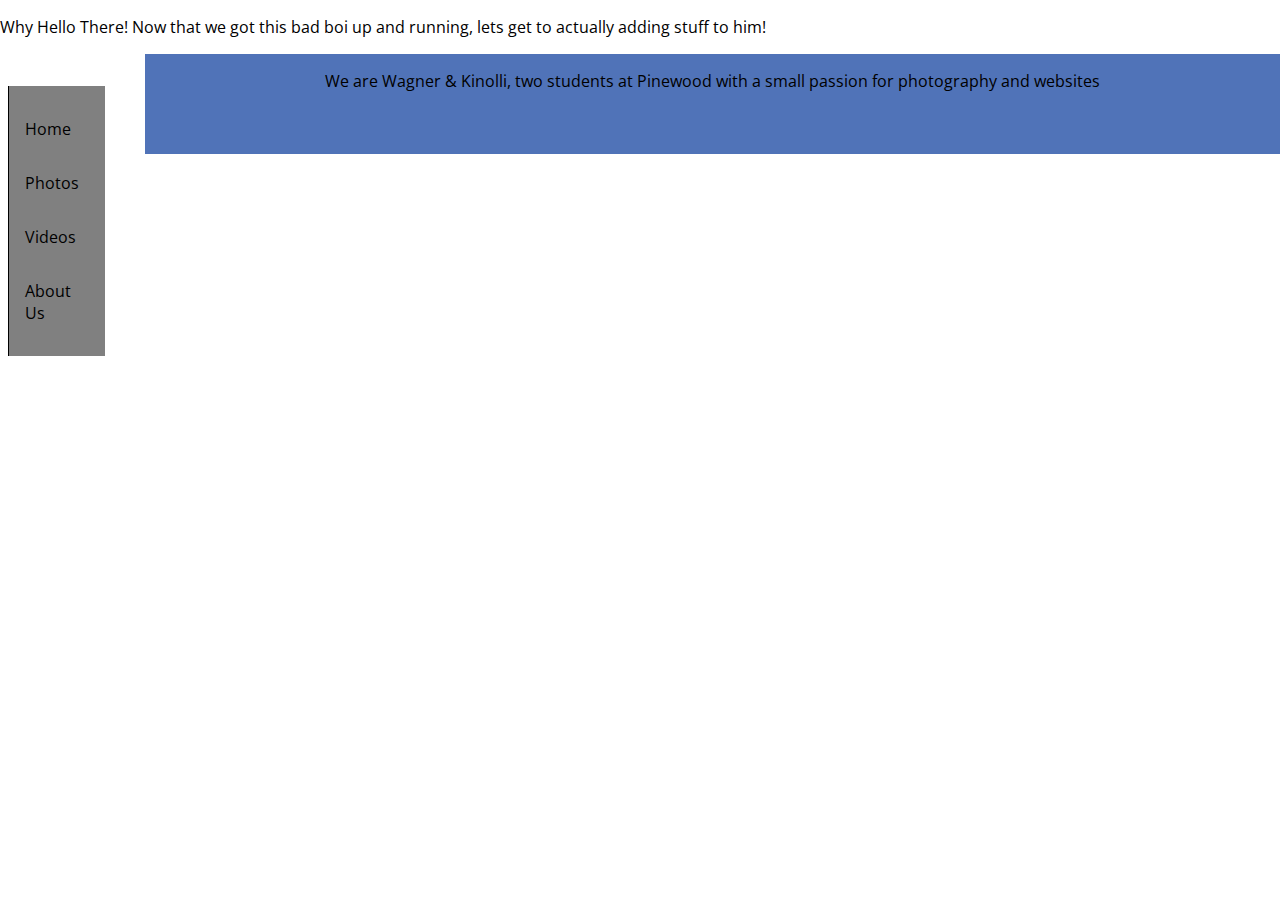
<file: index.html>
<!DOCTYPE html>
<html lang="en">

<head>
  <link rel="stylesheet" href="html/css/master.css">
  <meta charset="utf-8">
  <title></title>
</head>

<body>
  <p>Why Hello There! Now that we got this bad boi up and running, lets get to actually adding stuff to him!</p>

  <div class="wrapper">
    <div class="navBar">
      <ul>
        <li><a href="index.html">Home</a></li>
        <li><a href="html/photos.html">Photos</a></li>
        <li><a href="html/videos.html">Videos</a></li>
        <li><a href="html/about.html">About Us</a></li>
      </ul>
    </div>

    <div class="about">
      <p>We are Wagner & Kinolli, two students at Pinewood with a small passion for photography and websites</p>
    </div>
  </div>

</body>

</html>
</file>
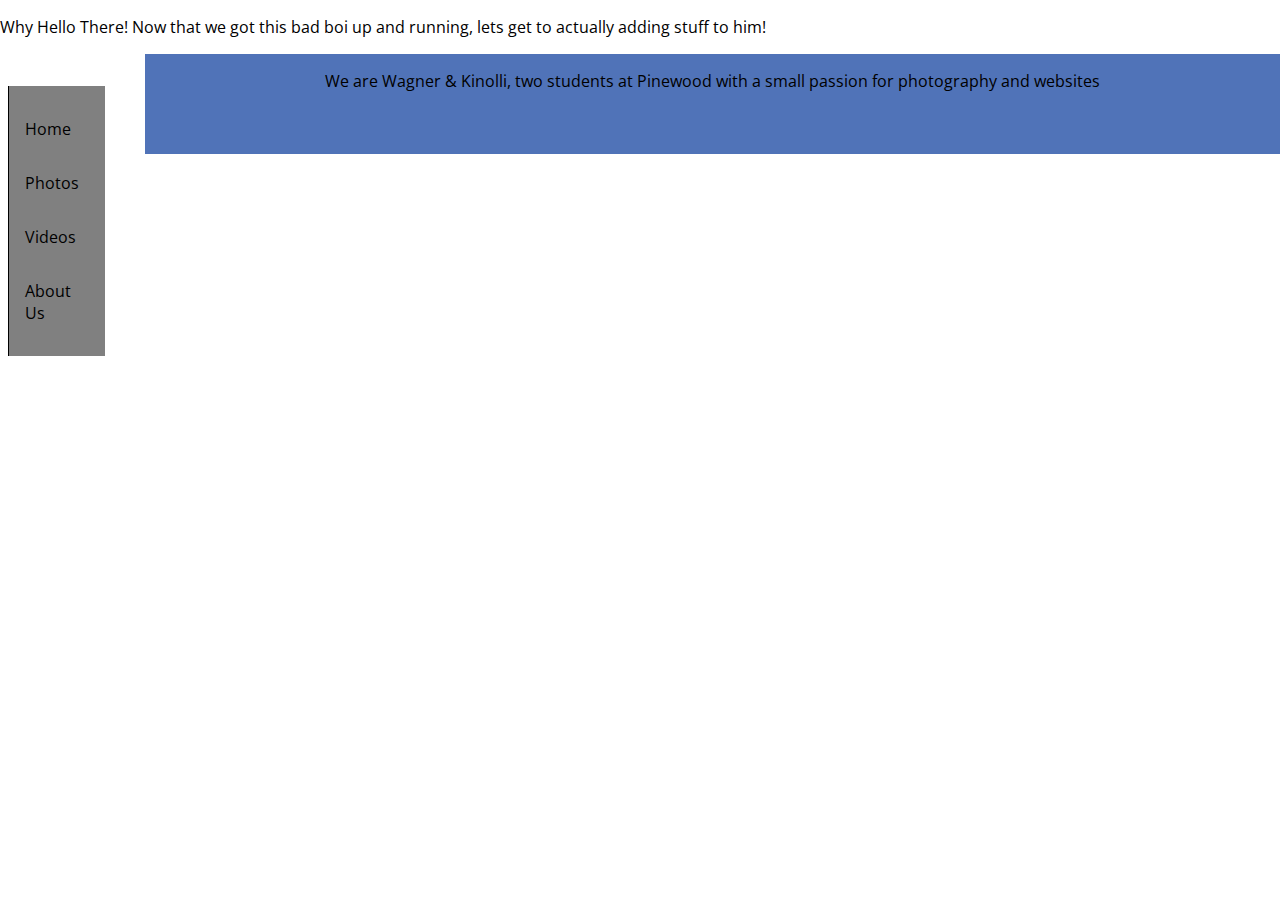
<file: html/index.html>
<!DOCTYPE html>
<html lang="en">

<head>
  <link rel="stylesheet" href="css/master.css">
  <meta charset="utf-8">
  <title></title>
</head>

<body>
  <p>Why Hello There! Now that we got this bad boi up and running, lets get to actually adding stuff to him!</p>

  <div class="wrapper">
    <div class="navBar">
      <ul>
        <li><a href="master.html">Home</a></li>
        <li><a href="photos.html">Photos</a></li>
        <li><a href="videos.html">Videos</a></li>
        <li><a href="about.html">About Us</a></li>
      </ul>
    </div>

    <div class="about">
      <p>We are Wagner & Kinolli, two students at Pinewood with a small passion for photography and websites</p>
    </div>
  </div>

</body>

</html>
</file>
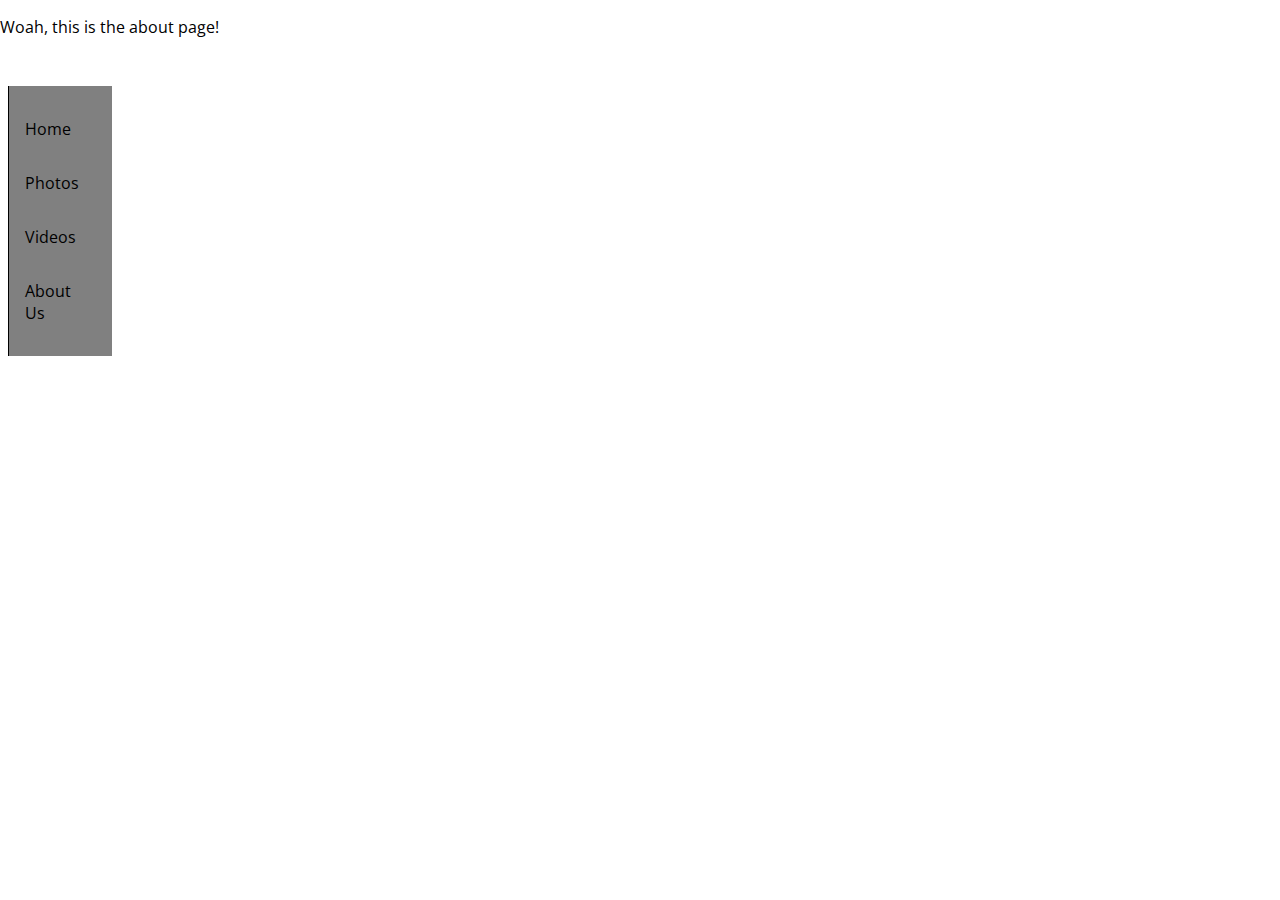
<file: about.html>
<!DOCTYPE html>
<html lang="en">

<head>
  <meta charset="utf-8">
  <title>About</title>
  <link rel="stylesheet" href="css/master.css">
</head>

<body>
  <p>Woah, this is the about page!</p>

  <div class="wrapper">
    <div class="navBar">
      <ul>
        <li><a href="master.html">Home</a></li>
        <li><a href="photos.html">Photos</a></li>
        <li><a href="videos.html">Videos</a></li>
        <li><a href="about.html">About Us</a></li>
      </ul>
    </div>
  </div>

</body>

</html>
</file>
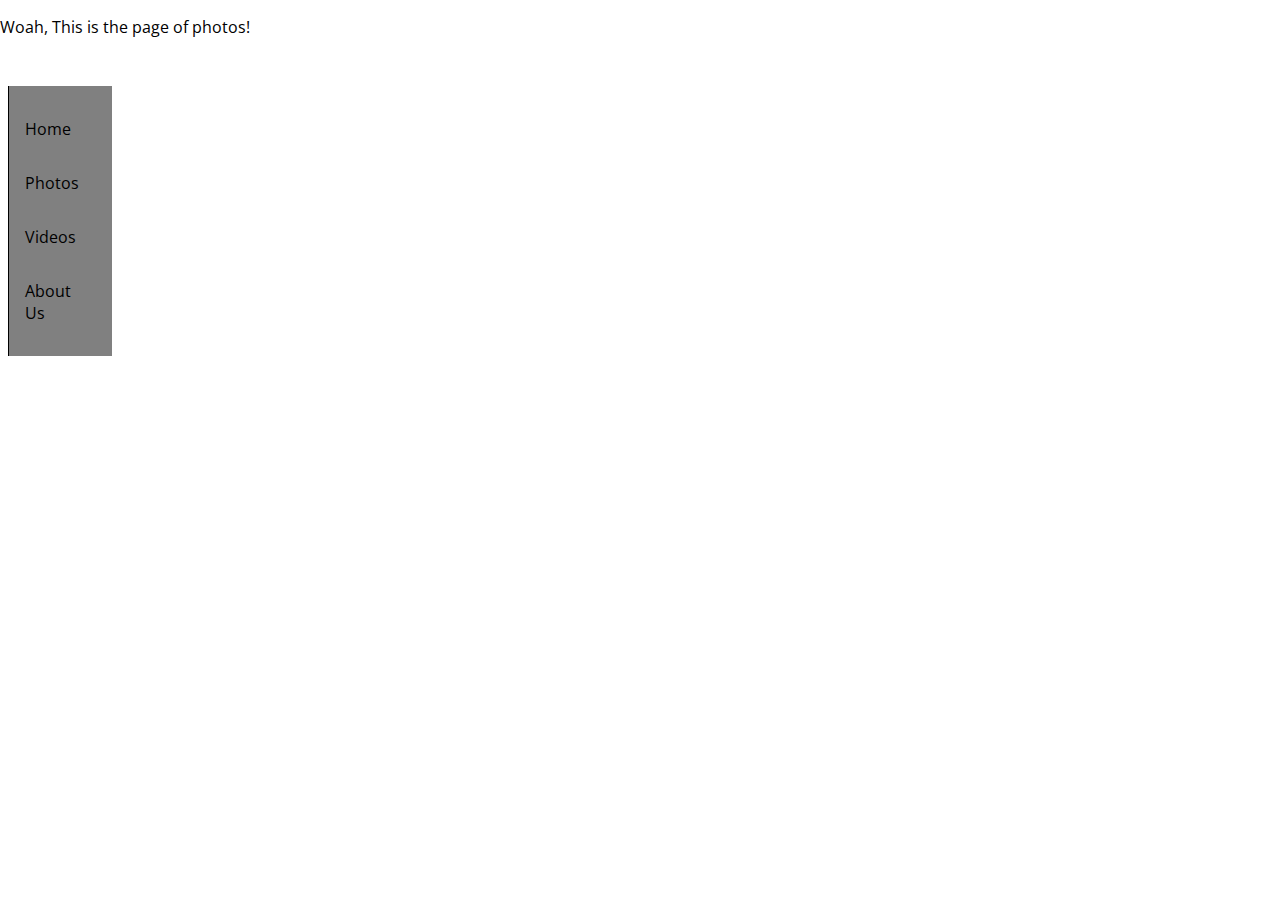
<file: photos.html>
<!DOCTYPE html>
<html lang="en">

<head>
  <meta charset="utf-8">
  <link rel="stylesheet" href="css/master.css">
  <title>Photos</title>
</head>

<body>
  <p>Woah, This is the page of photos!</p>

  <div class="wrapper">
    <div class="navBar">
      <ul>
        <li><a href="master.html">Home</a></li>
        <li><a href="photos.html">Photos</a></li>
        <li><a href="videos.html">Videos</a></li>
        <li><a href="about.html">About Us</a></li>
      </ul>
    </div>
  </div>

</body>

</html>
</file>
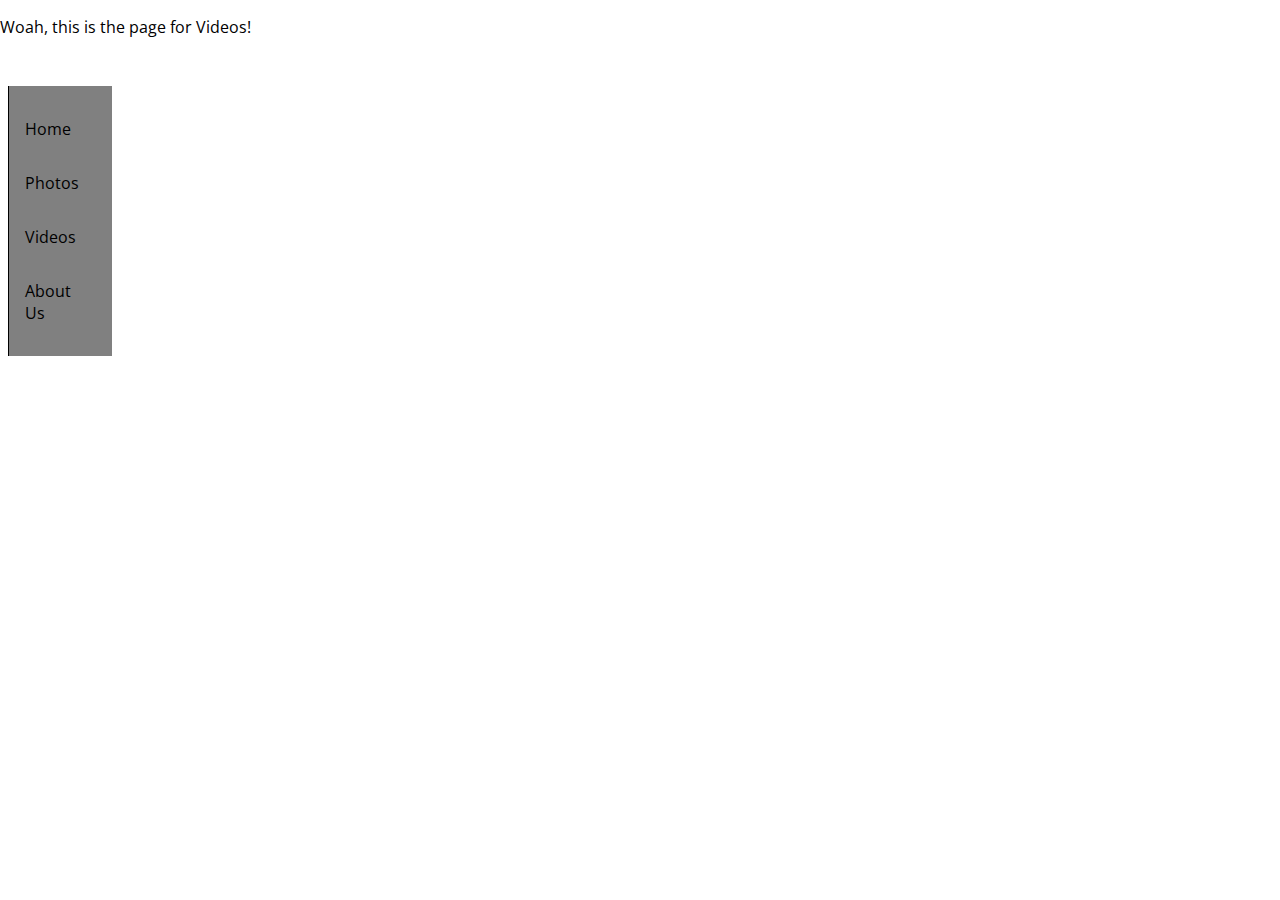
<file: videos.html>
<!DOCTYPE html>
<html lang="en">
  <head>
    <meta charset="utf-8">
    <link rel="stylesheet" href="css/master.css">
    <title>Videos</title>
  </head>
  <body>
    <p>Woah, this is the page for Videos!</p>

    <div class="wrapper">
      <div class="navBar">
        <ul>
          <li><a href="master.html">Home</a></li>
          <li><a href="photos.html">Photos</a></li>
          <li><a href="videos.html">Videos</a></li>
          <li><a href="about.html">About Us</a></li>
        </ul>
      </div>
    </div>

  </body>
</html>
</file>
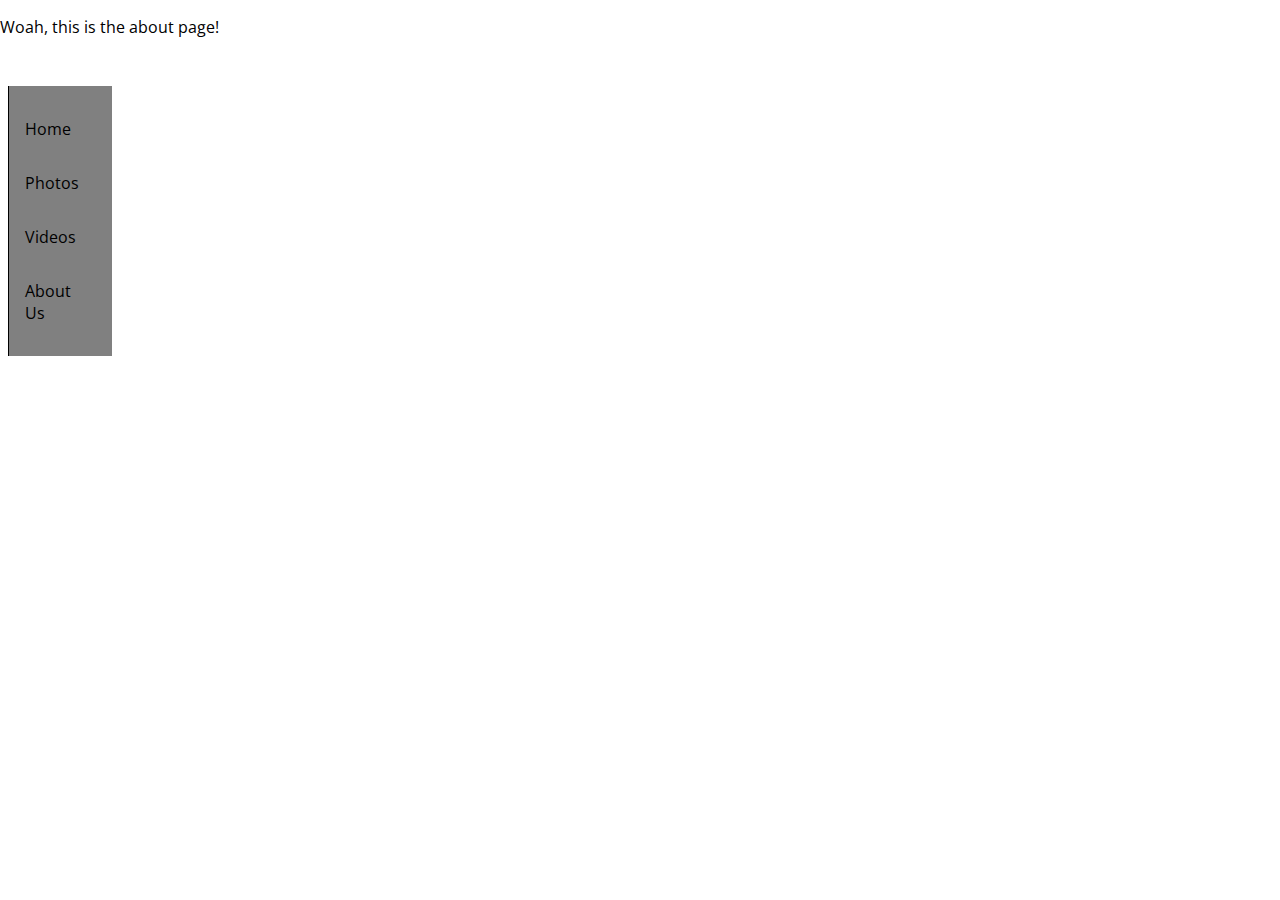
<file: html/about.html>
<!DOCTYPE html>
<html lang="en">

<head>
  <meta charset="utf-8">
  <title>About</title>
  <link rel="stylesheet" href="css/master.css">
</head>

<body>
  <p>Woah, this is the about page!</p>

  <div class="wrapper">
    <div class="navBar">
      <ul>
        <li><a href="../index.html">Home</a></li>
        <li><a href="photos.html">Photos</a></li>
        <li><a href="videos.html">Videos</a></li>
        <li><a href="about.html">About Us</a></li>
      </ul>
    </div>
  </div>

</body>

</html>
</file>
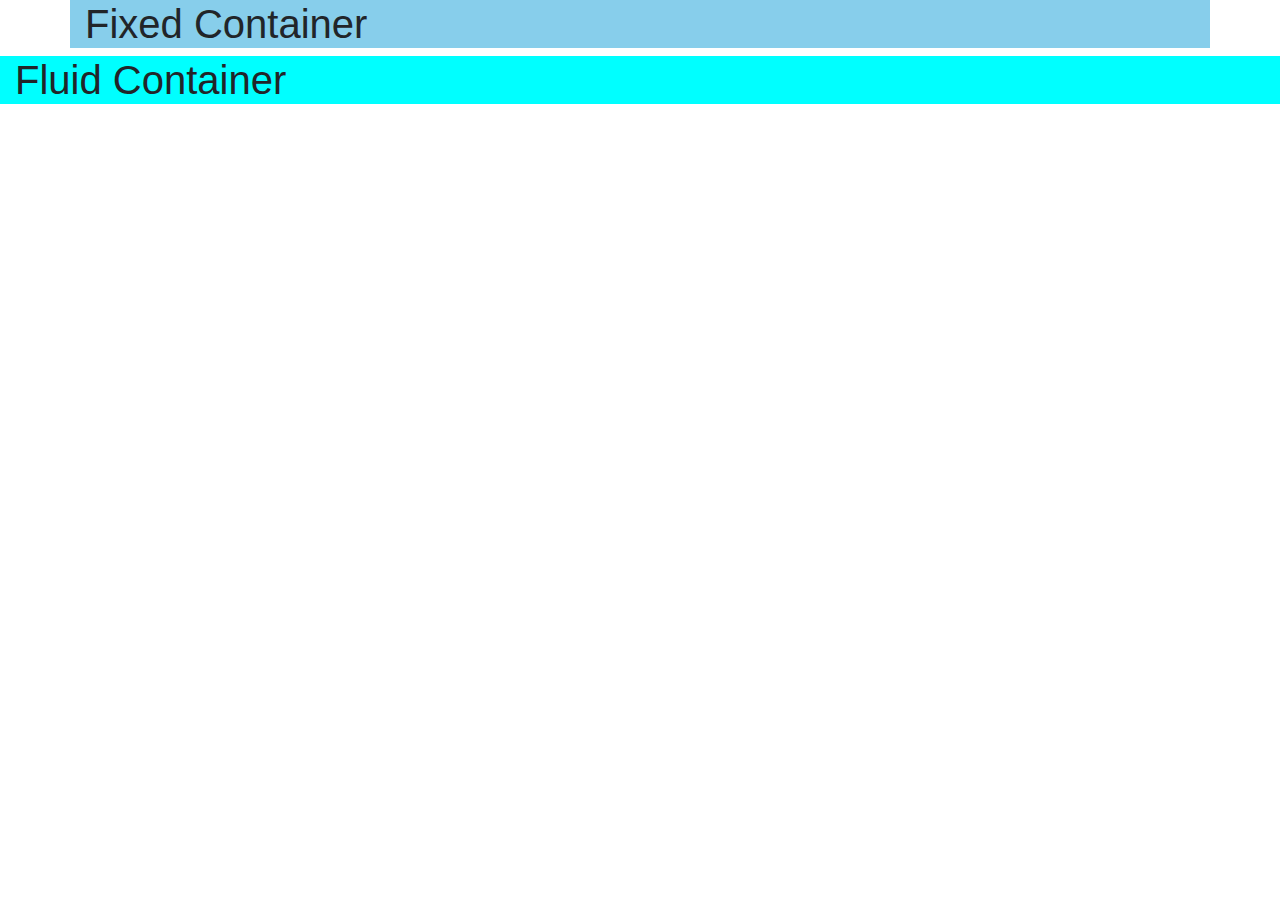
<file: html/bootstrapTesting.html>
<!DOCTYPE html>
<html lang="en">

<head>
  <!--<link rel="stylesheet" href="html/css/master.css">-->
  <!-- Required meta tags -->
      <meta charset="utf-8">
      <meta name="viewport" content="width=device-width, initial-scale=1, shrink-to-fit=no">

      <!-- Bootstrap CSS -->
      <link rel="stylesheet" href="https://maxcdn.bootstrapcdn.com/bootstrap/4.0.0/css/bootstrap.min.css" integrity="sha384-Gn5384xqQ1aoWXA+058RXPxPg6fy4IWvTNh0E263XmFcJlSAwiGgFAW/dAiS6JXm" crossorigin="anonymous">

</head>

<body>
  <!-- Optional JavaScript -->
  <!-- jQuery first, then Popper.js, then Bootstrap JS -->
  <script src="https://code.jquery.com/jquery-3.2.1.slim.min.js" integrity="sha384-KJ3o2DKtIkvYIK3UENzmM7KCkRr/rE9/Qpg6aAZGJwFDMVNA/GpGFF93hXpG5KkN" crossorigin="anonymous"></script>
  <script src="https://cdnjs.cloudflare.com/ajax/libs/popper.js/1.12.9/umd/popper.min.js" integrity="sha384-ApNbgh9B+Y1QKtv3Rn7W3mgPxhU9K/ScQsAP7hUibX39j7fakFPskvXusvfa0b4Q" crossorigin="anonymous"></script>
  <script src="https://maxcdn.bootstrapcdn.com/bootstrap/4.0.0/js/bootstrap.min.js" integrity="sha384-JZR6Spejh4U02d8jOt6vLEHfe/JQGiRRSQQxSfFWpi1MquVdAyjUar5+76PVCmYl" crossorigin="anonymous"></script>

<div class="container" style="background: skyblue">
  <h1>Fixed Container</h1>
</div>

<div class="container-fluid" style="background: aqua">
  <h1>Fluid Container</h1>
</div>

</body>

</html>
</file>
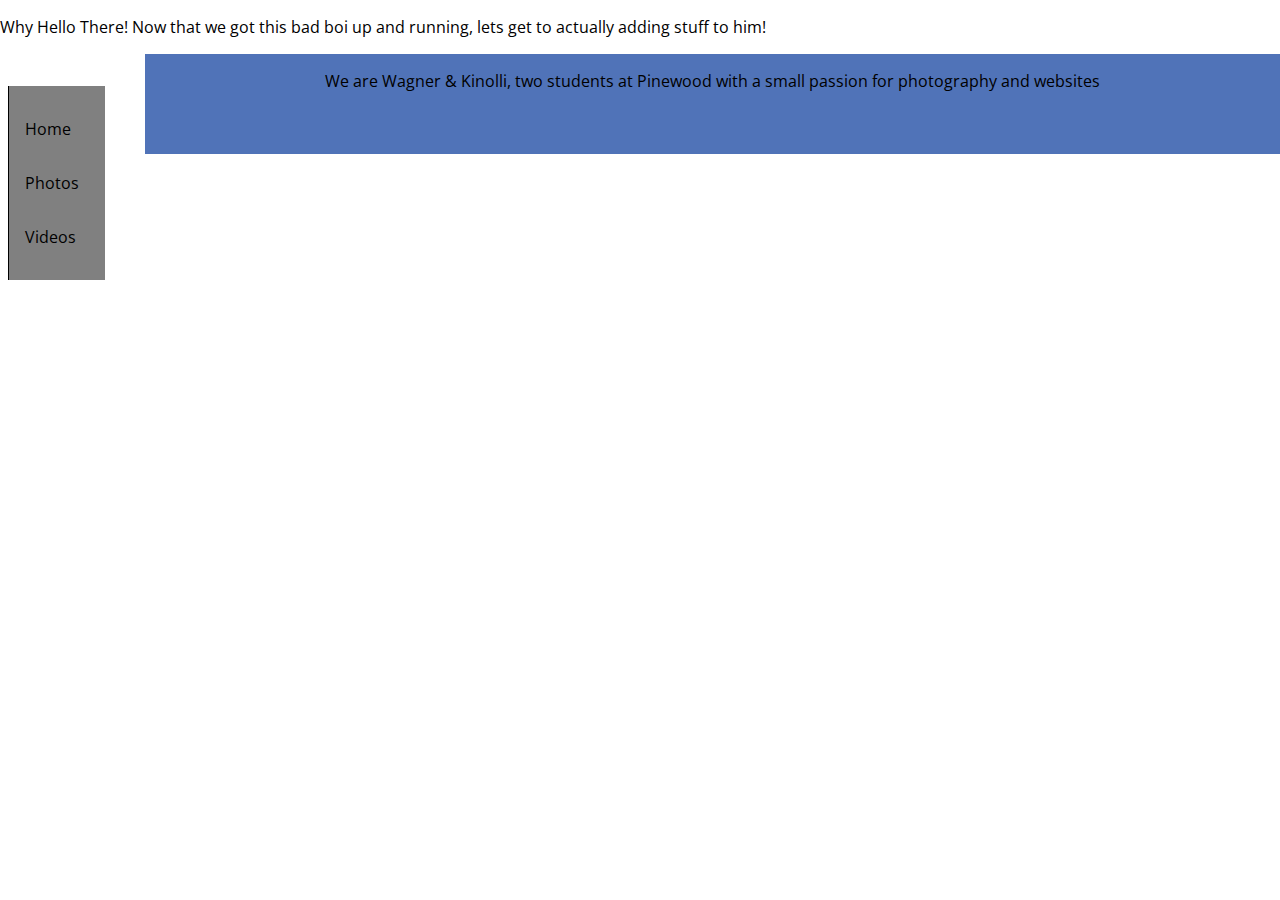
<file: html/master.html>
<!DOCTYPE html>
<html lang="en">

<head>
  <link rel="stylesheet" href="css/master.css">
  <meta charset="utf-8">
  <title></title>
</head>

<body>
  <p>Why Hello There! Now that we got this bad boi up and running, lets get to actually adding stuff to him!</p>

  <div class="wrapper">
    <div class="navBar">
      <ul>
        <li><a href="master.html">Home</a></li>
        <li><a href="photos.html">Photos</a></li>
        <li><a href="videos.html">Videos</a></li>
      </ul>
    </div>

    <div class="about">
      <p>We are Wagner & Kinolli, two students at Pinewood with a small passion for photography and websites</p>
    </div>
  </div>

</body>

</html>
</file>
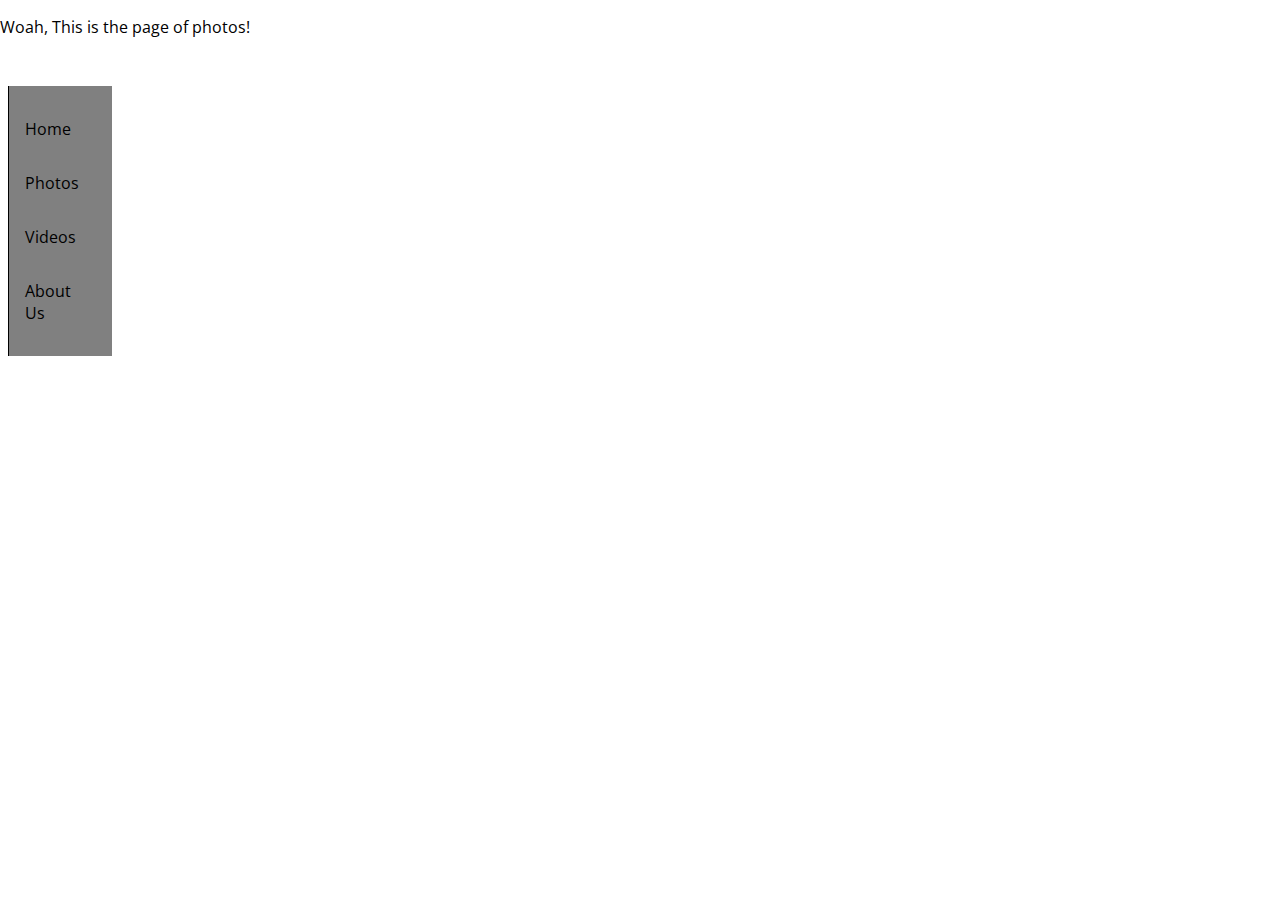
<file: html/photos.html>
<!DOCTYPE html>
<html lang="en">

<head>
  <meta charset="utf-8">
  <link rel="stylesheet" href="css/master.css">
  <title>Photos</title>
</head>

<body>
  <p>Woah, This is the page of photos!</p>

  <div class="wrapper">
    <div class="navBar">
      <ul>
        <li><a href="../index.html">Home</a></li>
        <li><a href="photos.html">Photos</a></li>
        <li><a href="videos.html">Videos</a></li>
        <li><a href="about.html">About Us</a></li>
      </ul>
    </div>
  </div>

</body>

</html>
</file>
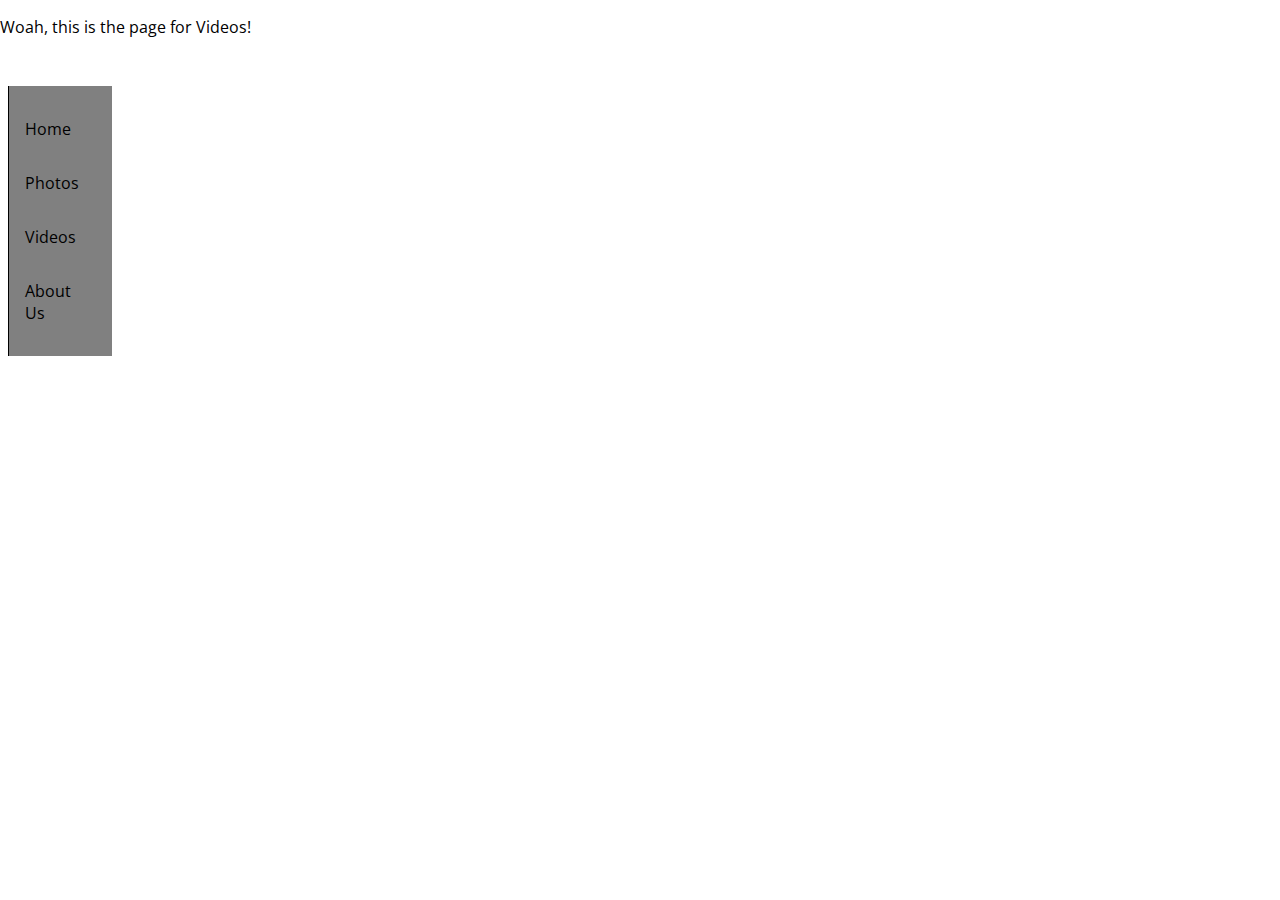
<file: html/videos.html>
<!DOCTYPE html>
<html lang="en">
  <head>
    <meta charset="utf-8">
    <link rel="stylesheet" href="css/master.css">
    <title>Videos</title>
  </head>
  <body>
    <p>Woah, this is the page for Videos!</p>

    <div class="wrapper">
      <div class="navBar">
        <ul>
          <li><a href="../index.html">Home</a></li>
          <li><a href="photos.html">Photos</a></li>
          <li><a href="videos.html">Videos</a></li>
          <li><a href="about.html">About Us</a></li>
        </ul>
      </div>
    </div>

  </body>
</html>
</file>
<file: html/css/master.css>
@import url('https://fonts.googleapis.com/css?family=Montserrat:300,300i,400,400i,500,500i,600,600i,700,700i,800,800i,900,900i|Open+Sans:300,300i,400,400i,600,600i,700,700i,800,800i&display=swap');

/*background: linear-gradient(60deg, #f79533, #f37055, #ef4e7b, #a166ab, #5073b8, #1098ad, #07b39b, #6fba82);*/
body {
  font-family: 'Open Sans', 'Montserrat', 'Arial';
  margin: 0px;
  padding: 0px;
}

.wrapper {
  display: grid;
  grid-auto-columns: minmax(100px, 10%);
  grid-gap: 1.5em;
  grid-auto-rows: minmax(100px, auto);
  text-align: center;
}

.navBar {
  grid-column: 1;
  grid-row: 1 / 4;
  padding: 1em;
  padding-left: 0px;
}

.navBar ul {
  list-style-type: none;
  padding: 1em;
  padding-left: 0px;
  margin-left: .5em;
  background: grey;
  border-left-style: solid;
  border-left-color: black;
  border-left-width: .04em;
}

.navBar li {
  padding: 1em;
  padding-left: 1em;
  text-align: left;
}

.navBar li a {
  text-decoration: none;
  color: black;
}

.navBar li a:visited {
  color: black;
}


.navBar li a:hover {
  color: #ef4e7b;
}

.about{
  grid-column: 2 / 10;
  grid-row: 1;
  background: #5073b8;
}
</file>
<file: css/master.css>
@import url('https://fonts.googleapis.com/css?family=Montserrat:300,300i,400,400i,500,500i,600,600i,700,700i,800,800i,900,900i|Open+Sans:300,300i,400,400i,600,600i,700,700i,800,800i&display=swap');

/*background: linear-gradient(60deg, #f79533, #f37055, #ef4e7b, #a166ab, #5073b8, #1098ad, #07b39b, #6fba82);*/
body {
  font-family: 'Open Sans', 'Montserrat', 'Arial';
  margin: 0px;
  padding: 0px;
}

.wrapper {
  display: grid;
  grid-auto-columns: minmax(100px, 10%);
  grid-gap: 1.5em;
  grid-auto-rows: minmax(100px, auto);
  text-align: center;
}

.navBar {
  grid-column: 1;
  grid-row: 1 / 4;
  padding: 1em;
  padding-left: 0px;
}

.navBar ul {
  list-style-type: none;
  padding: 1em;
  padding-left: 0px;
  margin-left: .5em;
  background: grey;
  border-left-style: solid;
  border-left-color: black;
  border-left-width: .04em;
}

.navBar li {
  padding: 1em;
  padding-left: 1em;
  text-align: left;
}

.navBar li a {
  text-decoration: none;
  color: black;
}

.navBar li a:visited {
  color: black;
}


.navBar li a:hover {
  color: #ef4e7b;
}

.about{
  grid-column: 2 / 10;
  grid-row: 1;
  background: #5073b8;
}
</file>
